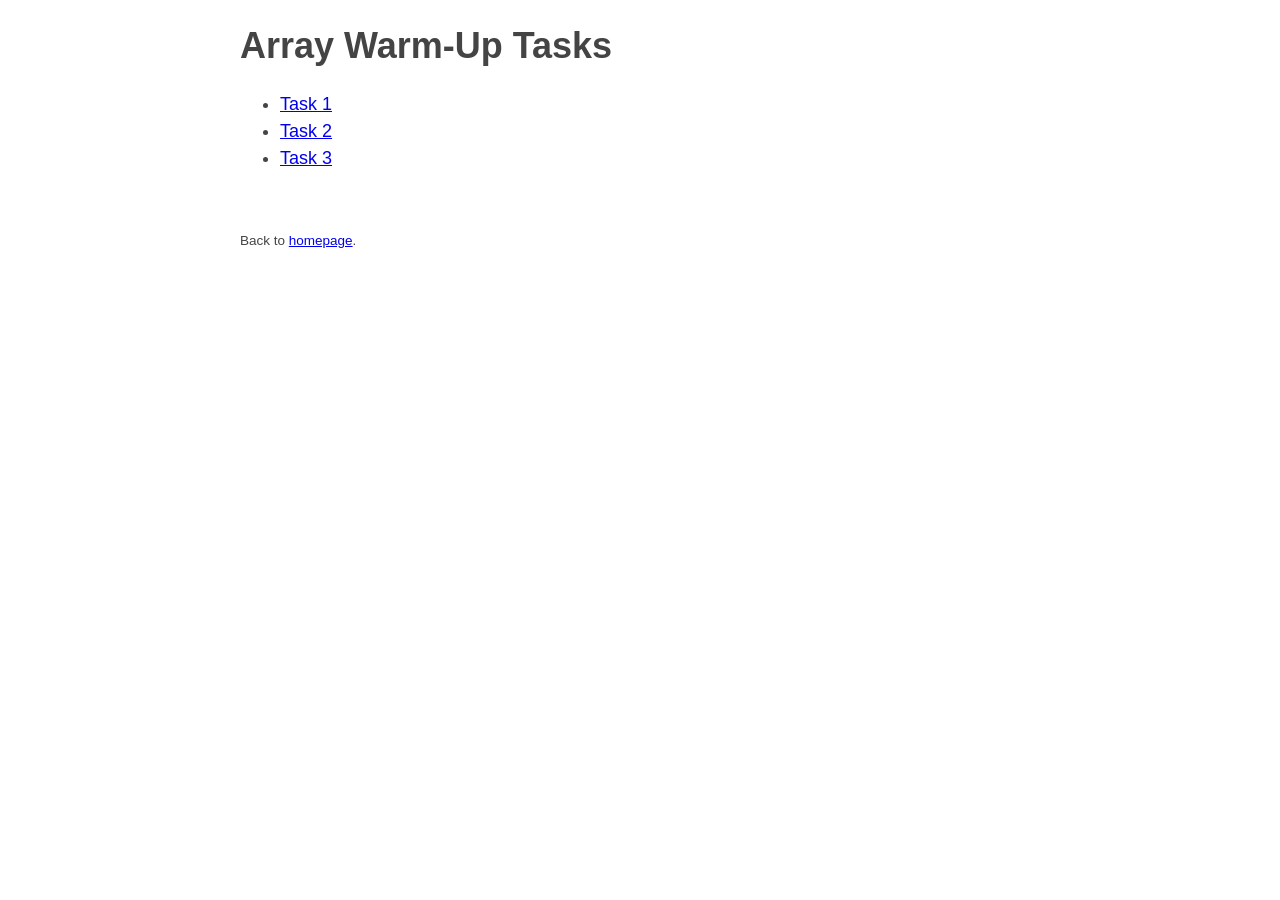
<file: index.html>
<!DOCTYPE html>
<html>
  <head>
    <meta charset="UTF-8" />
    <meta name="viewport" content="width=device-width, initial-scale=1.0" />
    <link rel="stylesheet" href="/styles.css" />
    <title>Array Warm-Up Tasks</title>
  </head>
  <body>
    <h1>Array Warm-Up Tasks</h1>
    <section>
      <ul>
        <li>
          <a href="task_1/index.html">Task 1</a>
        </li>
        <li><a href="task_2/index.html">Task 2</a></li>
        <li>
          <a href="task_3/index.html">Task 3</a>
        </li>
      </ul>
    </section>
    <br />
    <footer>
      <p>Back to <a href="https://fadzlimarz.github.io">homepage</a>.</p>
    </footer>
  </body>
</html>
</file>
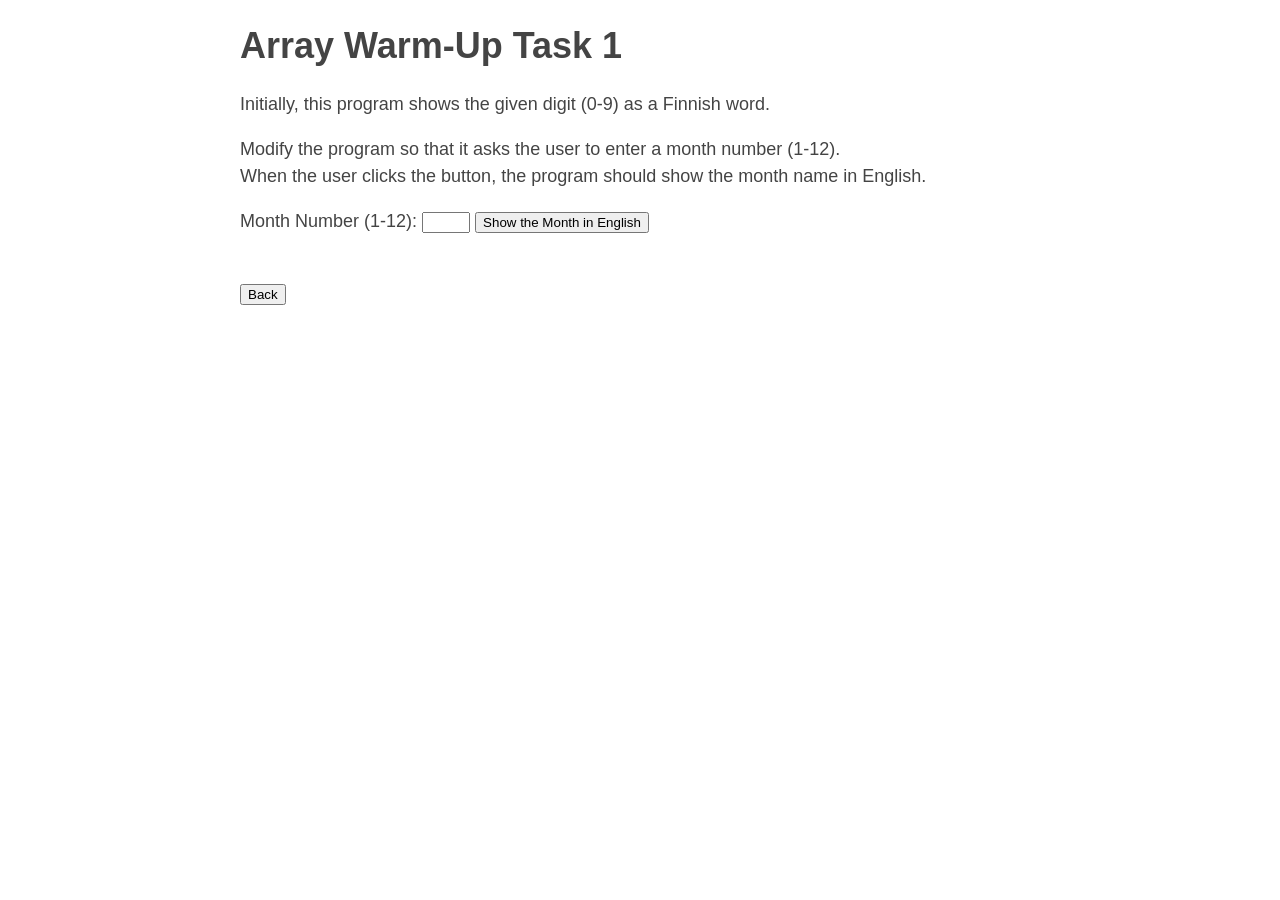
<file: task_1/index.html>
<!DOCTYPE html>
<html>
  <head>
    <meta charset="UTF-8" />
    <meta name="viewport" content="width=device-width, initial-scale=1.0" />
    <link rel="stylesheet" href="/styles.css" />
    <title>Array Warm-Up Task 1</title>
  </head>
  <body>
    <h1>Array Warm-Up Task 1</h1>

    <p>
      Initially, this program shows the given digit (0-9) as a Finnish word.
    </p>
    <p>
      Modify the program so that it asks the user to enter a month number
      (1-12).<br />
      When the user clicks the button, the program should show the month name in
      English.
    </p>

    <form>
      <!-- Change the label to ask for a month number -->
      <label>Month Number (1-12): </label>
      <input type="number" id="monthNumber" min="1" max="12" />
      <!-- Update button text and onclick function -->
      <input
        type="button"
        value="Show the Month in English"
        onclick="showMonthName()"
      />
    </form>

    <p id="pOutput"></p>

    <br />

    <button onclick="goBack()">Back</button>

    <script src="09.array_warm_up_1.js"></script>
  </body>
</html>
</file>
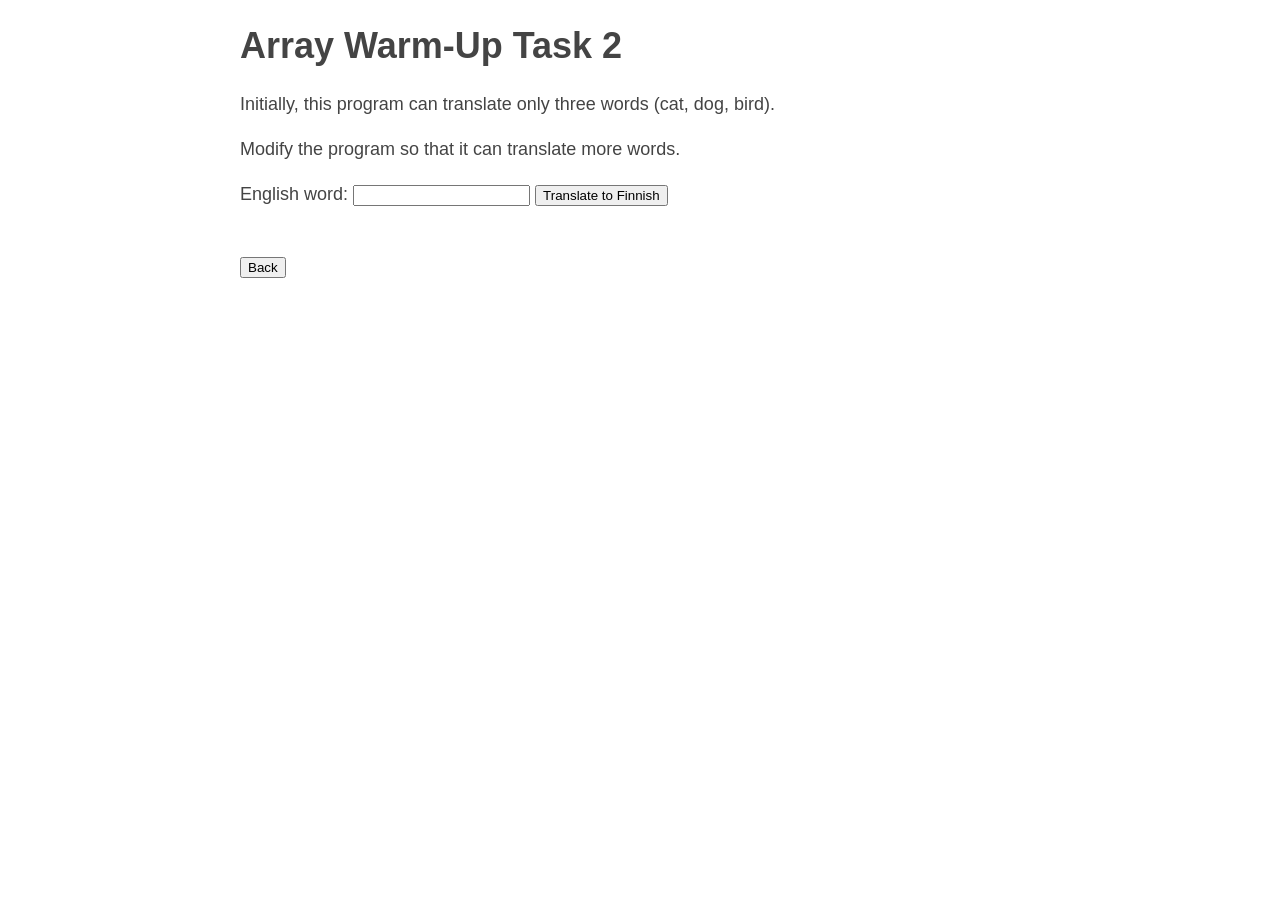
<file: task_2/index.html>
<!DOCTYPE html>
<html>
  <head>
    <meta charset="UTF-8" />
    <meta name="viewport" content="width=device-width, initial-scale=1.0" />
    <link rel="stylesheet" href="/styles.css" />
    <title>Array Warm-Up Task 2</title>
  </head>
  <body>
    <h1>Array Warm-Up Task 2</h1>

    <p>
      Initially, this program can translate only three words (cat, dog, bird).
    </p>
    <p>Modify the program so that it can translate more words.</p>

    <form>
      <label>English word: </label>
      <input type="text" id="txtEnglishWord" />
      <input
        type="button"
        value="Translate to Finnish"
        onclick="translateToFinnish()"
      />
    </form>

    <p id="pOutput"></p>

    <br />

    <button onclick="goBack()">Back</button>

    <script src="09.array_warm_up_2.js"></script>
  </body>
</html>
</file>
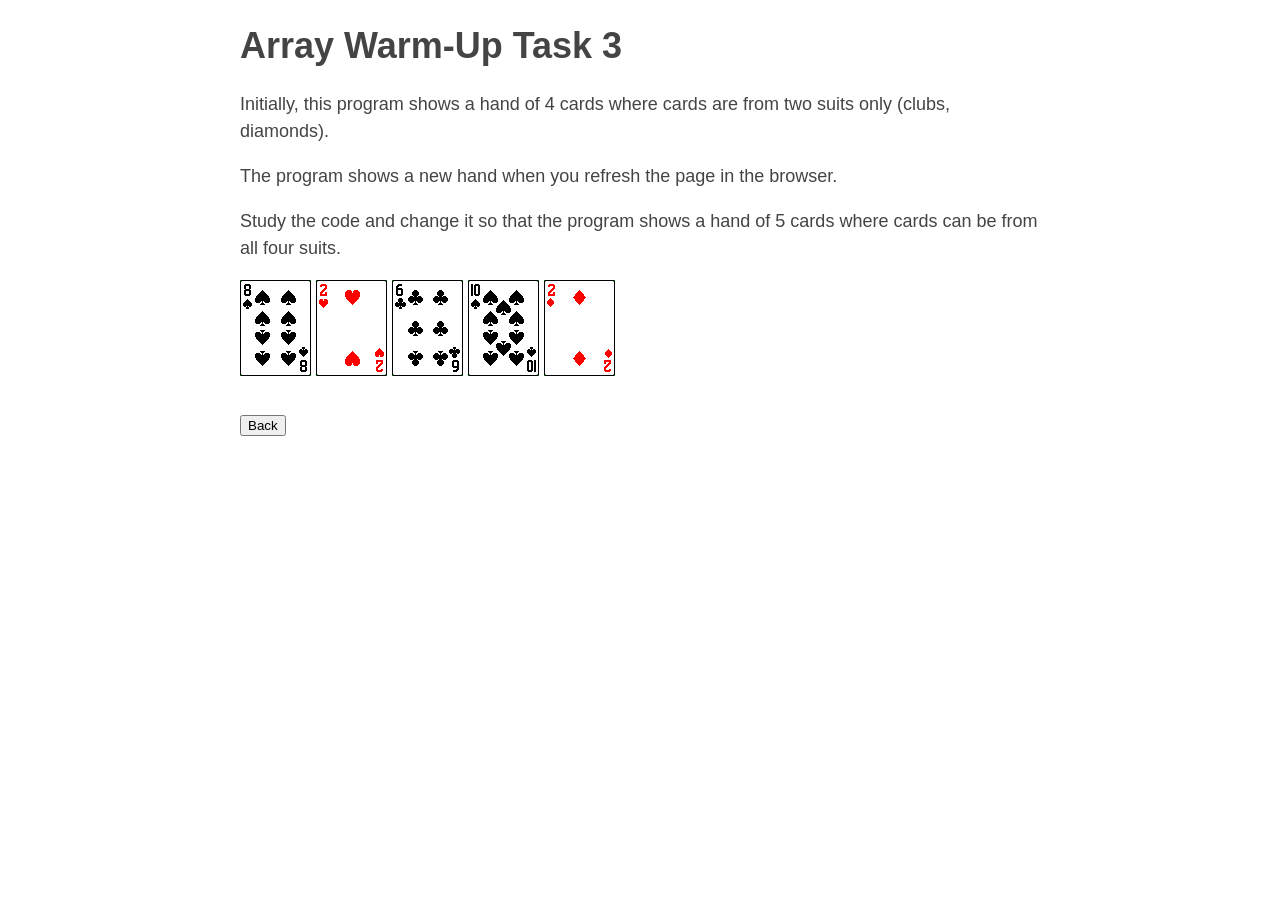
<file: task_3/index.html>
<!DOCTYPE html>
<html>
  <head>
    <meta charset="UTF-8" />
    <meta name="viewport" content="width=device-width, initial-scale=1.0" />
    <link rel="stylesheet" href="/styles.css" />
    <title>Array Warm-Up Task 3</title>
  </head>
  <body>
    <h1>Array Warm-Up Task 3</h1>
    <p>
      Initially, this program shows a hand of 4 cards where cards are from two
      suits only (clubs, diamonds).
    </p>
    <p>
      The program shows a new hand when you refresh the page in the browser.
    </p>
    <p>
      Study the code and change it so that the program shows a hand of 5 cards
      where cards can be from all four suits.
    </p>

    <div id="cardHand"></div>

    <br />

    <button onclick="goBack()">Back</button>

    <script src="09.array_warm_up_3.js"></script>
  </body>
</html>
</file>
<file: styles.css>
body {
  max-width: 800px;
  margin: 0 auto;
  padding: 0 10px;
  font-family: Roboto, sans-serif;
  font-size: 18px;
  line-height: 1.5;
  color: #444;
}

h1,
h2,
h3 {
  line-height: 1.2;
}

footer button {
  padding: 10px 15px;
  border-radius: 5px;
}

footer p {
  font-size: 0.75em;
}

@media (prefers-color-scheme: dark) {
  body {
    color: #c9d1d9;
    background: #0d1117;
  }

  a:link {
    color: #58a6ff;
  }

  a:visited {
    color: #8e96f0;
  }
}
</file>
